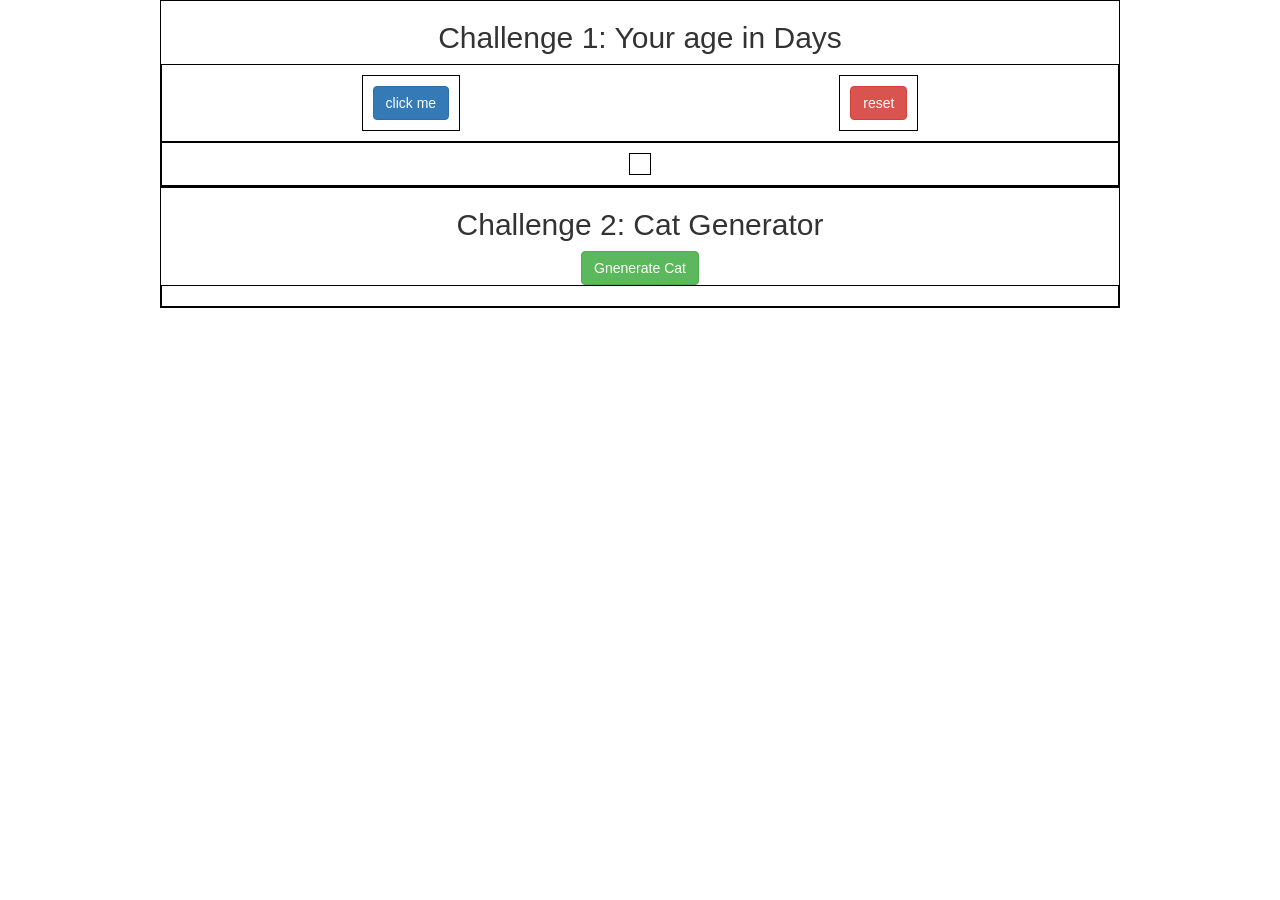
<file: Javascriptfullcourse/JavascriptGameChallenge1/index.html>
<!DOCTYPE html>
<html lang="en">
<head>
    <meta charset="UTF-8">
    <meta http-equiv="X-UA-Compatible" content="IE=edge">
    <meta name="viewport" content="width=device-width, initial-scale=1.0">


<link rel="stylesheet" href="https://maxcdn.bootstrapcdn.com/bootstrap/3.3.7/css/bootstrap.min.css"integrity="sha384-BVYiiSIFeK1dGmJRAkycuHAHRg32OmUcww7on3RYdg4Va+PmSTsz/K68vbdEjh4u" crossorigin="anonymous">
<link rel="stylesheet" href="static/css/style.css">
    <title>Javascript on steroids</title>
</head>
<body>
    <div class="container-1">

        <h2>Challenge 1: Your age in Days </h2>
        <div class="flex-box-container-1">
            <div>
                <button class="btn btn-primary" onclick="ageIndays()">click me </button>
            </div>

            <div>
                <button class="btn btn-danger" onclick="reset()">reset</button>
            </div>
        </div>

        <div class="flex-box-container-1">
            <div id="flex-box-result"></div>
        </div>

       
            
        
    </div>

    <div class="container-2">
        <h2> Challenge 2: Cat Generator</h2>
        <button class="btn btn-success" id =" cat-generator" onclick= "generateCat()">Gnenerate Cat</button>
        <div class="flex-box-container-2" id ="flex-catgen">
           
        </div>
      

    </div>















    <script src ="static/js/index.js"></script>
    
</body>
</html>
</file>
<file: Javascriptfullcourse/JavascriptGameChallenge1/static/css/style.css>
.container-1, .container-2{
    border: 1px solid black;
    margin: 0 auto;
    width: 75% ;
    text-align: center;
}

.flex-box-container-1, .flex-box-container-2{
    display:flex;
    border: 1px solid black;
    padding: 10px;
    flex-wrap: wrap;
    flex-direction: row;
    justify-content: space-around;
}
.flex-box-container-1 div{
    display:flex;
    padding: 10px;
    border: 1px solid black;
    align-items: center;
}

.flex-box-container-2 img {
    margin:10px;
   box-shadow: 0px 10px 50px rgba(0,0,0,0.7);
}
</file>
